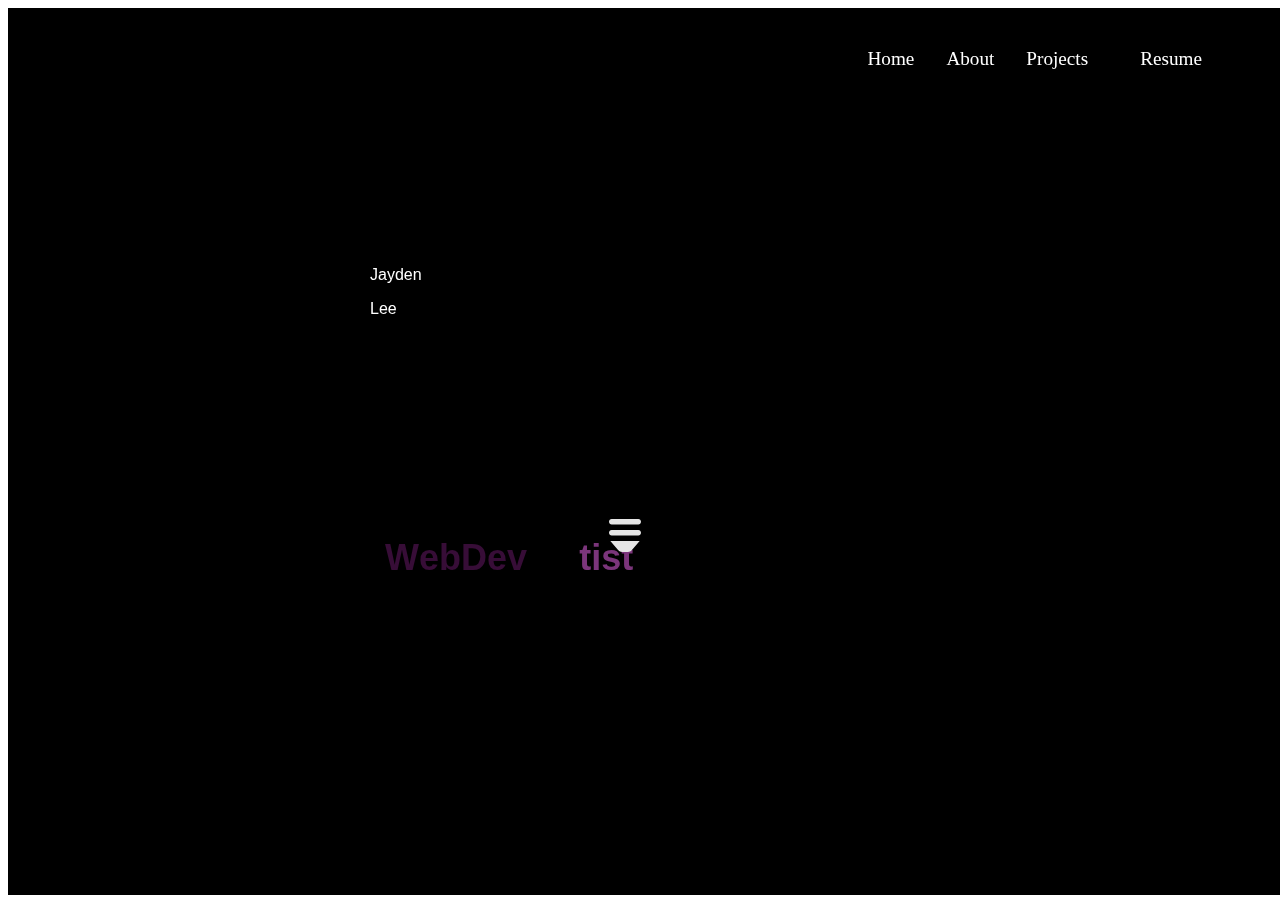
<file: tech.html>
<!DOCTYPE html>
<html lang="en">
  <head>
    <meta charset="UTF-8" />
    <meta name="viewport" content="width=device-width, initial-scale=1.0" />
    <title>Jayden Lee</title>
    <link rel="stylesheet" href="styles.css" />
    <link
      rel="stylesheet"
      href="https://use.fontawesome.com/releases/v5.14.0/css/all.css"
      integrity="sha384-HzLeBuhoNPvSl5KYnjx0BT+WB0QEEqLprO+NBkkk5gbc67FTaL7XIGa2w1L0Xbgc"
      crossorigin="anonymous"
    />
    <link rel="stylesheet" href="lightbulb.css">
    <link rel="stylesheet" href="rotating.css">
    <link rel="stylesheet" href="navbar.css">

  </head>
  <body>
    <nav class="navbar">
      <div class="navbar__container">
      
        <div class="navbar__toggle" id="mobile-menu">
          <span class="bar"></span> <span class="bar"></span>
          <span class="bar"></span>
        </div>
        <ul class="navbar__menu">
          <li class="navbar__item">
            <a href="/" class="navbar__links">Home</a>
          </li>
          <li class="navbar__item">
            <a href="/tech" class="navbar__links">About</a>
          </li>
          <li class="navbar__item">
            <a href="/products" class="navbar__links">Projects</a>
          </li>
          <li class="navbar__btn">
            <a href="/sign-up" class="button">Resume</a>
          </li>
        </ul>
      </div>
    </nav>
    <div class="main">
      <div class="main__container">
        <div class="main__content">
          <p class="first"><span>J</span>ayden</p>
          <p class="last">Lee</p>
          <div class="rotating-text">
            <p>
              <span class="word alizarin">Data_Scientist</span>
              <span class="word sun-flower">WebDeveloper</span>
              <span class="word peter-river">Problem<i>.</i>Solver</span>
              <span class="word emerald">Researcher</span>
              <span class="word wisteria">pls hire me</span>
            </p>
          </div>
        </div>
        </div>
      </div>
      <div class="frame">
        <svg width="76px" height="94px" viewBox="0 0 76 94" id="bulb" onclick="void(0);">
            <path d="M76,37.037 C76,59.939 55.6428571,75.427 55.6428571,93.5 L20.3571429,
            93.5 C20.3571429,75.427 0,59.9335 0,37.037 C0,13.1505 18.9891429,0 37.9782857,
            0 C56.9891429,0 76,13.167 76,37.037 L76,37.037 Z"></path>
        </svg>
        <div id="glow"></div>
        <svg width="32px" height="33px" viewBox="0 0 32 33" id="base">
            <path d="M29.3333333,0 L2.66666667,0 C1.19466667,0 0,
            1.232 0,2.75 C0,4.268 1.19466667,5.5 2.66666667,5.5 L29.3333333,
            5.5 C30.8053333,5.5 32,4.268 32,2.75 C32,1.232 30.8053333,0 29.3333333,
            0 L29.3333333,0 Z M29.3333333,11 L2.66666667,11 C1.19466667,11 0,12.232 0,
            13.75 C0,15.268 1.19466667,16.5 2.66666667,16.5 L29.3333333,16.5 C30.8053333,
            16.5 32,15.268 32,13.75 C32,12.232 30.8053333,11 29.3333333,11 L29.3333333,11 Z M30.6666667,
            22 L1.33333333,22 L9.072,31.1245 C10.0853333,32.3125 11.552,33 13.088,33 L18.9173333,
            33 C20.4533333,33 21.9146667,32.3125 22.928,31.1245 L30.6666667,22 L30.6666667,22 Z"></path>
        </svg>
    </div>
    </div>

    <script src="app.js"></script>
  </body>
</html>
</file>
<file: styles.css>
#preloader__container svg {
  width:10%; 
  position:absolute;
  top:40%;
  left:50%;
  transform: translate(-50%, -50%);
}

#preloader__container p{
  position:absolute;
  top:55%;
  left:50%;
  transform: translate(-50%, -50%);
  color:#f1c40f;
  font-family: "Comic Sans MS", sans-serif;
  font-weight: 500;
  font-size: 2rem;
}

#progressbar{
  height: 26px;
  position: absolute;
  left: 50%;
  top: 65%;
  width: 200px;
  background: rgba(159, 159, 159, 0.5);
  border-radius: 10px;
  margin: -20px 0 0 -100px;
  padding: 2px;
}
#loadingbar{
  transition: all 500ms ease;
  height: 20px;
  width: calc(100% - 10px);
  border-radius: 8px;
  background: #474747;
  position: absolute;
  margin: 3px;
  display: inline-block;
  animation: load 3s ease infinite;
}
#load{
  font-family: Arial;
  font-weight: bold;
  text-align: center;
  margin-top: -30px;
}

@keyframes load{
  0%{
    width: 2%;
  }
  10%{
    width: 10%;
	
  }
	100%{
		width:90%;
	}
}


.loader--hidden {
  opacity: 0;
  visibility: hidden;
}

#preloader__container {
  width:100%;
  height:100%;
  position: absolute;
  background-color: #292929;
  z-index: 9999;
  transition: opacity 1s, visibility 1s;
  
}

.lst0 {
  fill: #ebd618;
}

.lst1 {
  fill: none;
  stroke: #FFFFFF;
  stroke-width: 4;
  stroke-miterlimit: 10;
}

.lst2 {
  fill: none;
  opacity: .5;
  stroke: yellow;
  stroke-width: 2;
  stroke-miterlimit: 10;
}

#one {
  -webkit-transform-origin: center;
  -ms-transform-origin: center;
  transform-origin: center;
  -webkit-animation: line-glow 1s .1s infinite;
  animation: line-glow 1s .1s infinite;
}

#two {
  -webkit-transform-origin: center;
  -ms-transform-origin: center;
  transform-origin: center;
  -webkit-animation: line-glow 1s .2s infinite;
  animation: line-glow 1s .2s infinite;
}

#three {
  -webkit-transform-origin: center;
  -ms-transform-origin: center;
  transform-origin: center;
  -webkit-animation: line-glow 1s .3s infinite;
  animation: line-glow 1s .3s infinite;
}

#four {
  -webkit-transform-origin: center;
  -ms-transform-origin: center;
  transform-origin: center;
  -webkit-animation: line-glow 1s .4s infinite;
  animation: line-glow 1s .4s infinite;
}

#five {
  -webkit-transform-origin: center;
  -ms-transform-origin: center;
  transform-origin: center;
  -webkit-animation: line-glow 1s .5s infinite;
  animation: line-glow 1s .5s infinite;
}

#six {
  -webkit-transform-origin: center;
  -ms-transform-origin: center;
  transform-origin: center;
  -webkit-animation: line-glow 1s .6s infinite;
  animation: line-glow 1s .6s infinite;
}

#seven {
  -webkit-transform-origin: center;
  -ms-transform-origin: center;
  transform-origin: center;
  -webkit-animation: line-glow 1s .7s infinite;
  animation: line-glow 1s .7s infinite;
}

#bulb-body-fill {
  -webkit-animation: bulb-on 1s ease infinite;
  animation: bulb-on 1s ease infinite;
}

@-webkit-keyframes line-glow {
  10% {
    -webkit-transform: scale(1.2);
    transform: scale(1.2);
    opacity: 1;
  }
}

@keyframes line-glow {
  10% {
    -webkit-transform: scale(1.2);
    transform: scale(1.2);
    opacity: 1;
  }
}

@-webkit-keyframes bulb-on {
  0% {
    opacity: 0;
  }
  100% {
    opacity: 1;
  }
}

@keyframes bulb-on {
  0% {
    opacity: 0;
  }
  100% {
    opacity: 1;
  }
}

@media (prefers-reduced-motion: no-preference) {
  * {
    scroll-behavior: smooth;
  }
}

body{
  overscroll-behavior: none;
}
/* Main Content CSS */
.main {
    background-color: black;
    width:100vw;
    height:98.5vh;
    z-index: -5;
    overscroll-behavior: none;
    
  }
  
  .main__container {
    
    margin-top: -200px;
    margin-left: -270px;
    padding: 0;
    height: 350px;
    z-index: 2;
    width: 570px;
    overflow:hidden;
    position:fixed;
    top:50%;
    left:50%;
    font-family: 'Helvetica', sans-serif;
  }
  
  .main__content {
    color: #fff;
    background-color:transparent;
    
    
  }
  
  
  .main__content .firstname{
    font-size: 10rem;
    font-weight: bold;
    position:absolute;
    left: 0;
    top: 0;
  }

  .main__content .firstname span{
    font-size: 12rem;
    font-weight: bold;
    
  }
  
  .main__content .lastname{
    font-size: 9rem;
    position:absolute;
    left: 285px;
    top: 190px;
    font-weight: bold;
  }
  
  
 
  @media screen and (max-width: 768px) and (min-width:481px) {
    .main__container {
      transform:scale(.7);
      margin-top: -165px;
      margin-left: -270px;
      padding: 0;
      height: 350px;
      z-index: 2;
      width: 570px;
      overflow:hidden;
      position:fixed;
      top:50%;
      left:50%;
    }
    .darkmode{
      margin-top: 17px;
    }

    .rotating{
      position:absolute;
      top: 15px;
      left: 15px;
      transform:scale(1.42857);
    }
  }


  @media screen and (max-width: 480px) {
    .main__container {
      transform:scale(.5);
      margin-top: -165px;
      margin-left: -270px;
      padding: 0;
      height: 350px;
      z-index: 2;
      width: 570px;
      overflow:hidden;
      position:fixed;
      top:50%;
      left:47%;
  
  }
}

/*

ABOUT

*/


.container{
  color: #ababab;
  background: transparent;
  color: #fff;
  margin: 0;
  padding: 20px 5%;
  font-family: 'Gill Sans', sans-serif;
  box-sizing: border-box;
  z-index: 10;
  position: absolute;
  height: 100vh;

}

#about{
height:100vh;
width:100%;
position:relative;
overflow: hidden;

}




.row{
  display: flex;
  justify-content: space-between;
  flex-wrap: wrap;
}
.about-col-1{
  flex-basis: 35%;
}

.about-col-1 img{
  width: 100%;
  border-radius: 15px;
  padding: 40px 0px;

}
  
.about-col-2{
  flex-basis: 60%;
}

.sub-title{
  font-size: 75px;
  font-weight: 600;
  color: #fff;
}
  
.tab-titles{
  display: flex;
  margin: 20px 0 40px;
}
  
.tab-links{
  margin-right: 50px;
  font-size: 25px;
  font-weight: 500;
  cursor: pointer;
  position: relative;
}

.tab-links::after{
  content:'';
  width: 0;
  height: 3px;
  background: #ff004f;
  position: absolute;
  left: 0;
  bottom: -8px;
  transition: 0.5s;
}

.tab-links.active-link::after{
width: 50%;
}

.tab-contents ul li{
list-style: none;
margin: 10px 0;
}

.tab-contents ul li span{
color: #b54769;
font-size: 14px;
}

.tab-contents{
display: none;
}

.tab-contents.active-tab{
display: block;
}

@media only screen and (max-width:600px){
  .sub-title{
      font-size: 40px;
  }
      
  .about-col-1, .about-col-2{
      flex-basis: 100%;
  }
      
  .about-col-1{
      margin-bottom: 30px;
  }

  .about-col-2{
      font-size: 14px;
  } I
      
  .tab-links{
      font-size: 16px;
      margin-right: 20px;
  }

  .about-col-1 img{
      padding: 0;
  
  }
}



.main__img--container {
  text-align: center;
}

.mypicture--card {
  margin: 10px;
  height: 450px;
  width: 450px;
  border-radius: 4px;
  display: flex;
  flex-direction: column;
  justify-content: center;
  color: #fff;
  background-image: linear-gradient(to right, #00dbde 0%, #fc00ff 100%);
}

.fa-layer-group,
.fa-users {
  font-size: 14rem;
}

#card-2 {
  background: #ff512f;
  background: -webkit-linear-gradient(to right, #dd2476, #ff512f);
  background: linear-gradient(to right, #dd2476, #ff512f);
}

/* Mobile Responsive */
@media screen and (max-width: 1100px) {
  .about__container {
    display: grid;
    grid-template-columns: 1fr;
    align-items: center;
    justify-content: center;
    width: 100%;
    margin: 0 auto;
    height: 90%;
  }

  .main__img--container {
    display: flex;
    justify-content: center;
  }

  .mypicture--card {
    height: 400px;
    width: 400px;
  }

  .about__content {
    text-align: center;
    margin-bottom: 4rem;
  }

  .about__content h1 {
    font-size: 2.5rem;
    margin-top: 2rem;
  }

  .about__content h2 {
    font-size: 3rem;
  }

  .about__content p {
    margin-top: 1rem;
    font-size: 1.5rem;
  }
}

@media screen and (max-width: 480px) {
  .mypicture--card {
    width: 250px;
    height: 250px;
  }

  .fa-users,
  .fa-layer-group {
    font-size: 4rem;
  }

  .about__content h1 {
    font-size: 2rem;
    margin-top: 3rem;
  }
  .about__content h2 {
    font-size: 2rem;
  }

  .about__content p {
    margin-top: 2rem;
  }

  .main__btn {
    padding: 12px 36px;
    margin: 2.5rem 0;
  }
}





/* 

PROJECTS 

*/


@import url('https://fonts.googleapis.com/css2?family=Poppins:ital,wght@0,100;0,200;0,300;0,400;0,500;0,600;0,700;0,800;0,900;1,100;1,200;1,300;1,400;1,500;1,600;1,700;1,800;1,900&display=swap');

 

.ground{
  position:absolute;
  top:0;
  right:0;
  background: none !important;
  width: 70% !important;
  height:50% !important;
  z-index: 3;
}
.border{
  position:absolute;
  top:0;
  right:0;
  background: none !important;
  z-index: 1;
  width: 100%;
  height:100% !important;
}
.border2{
  position:absolute;
  top:0;
  right:0;
  background: none !important;
  z-index: 1;
  width: 100%;
  height:100% !important;
}

.projects{
  width:100%;
  height: 100vh;
  position :relative;
  background-color: #ad8766;
  z-index: 5;
 
  
}

.projects > h1{
  position: absolute;
  z-index: 10;
  font-size: 5.555vw;
  font-weight: bold;
  left:36%;
  top: 5%;
  color: rgb(42, 40, 40);
}

.precontainer{
  display: flex;
  align-items: center;
  justify-content: center;
  background-color: #9b7653;
  position:absolute;
  bottom:0;

}



.project__container{
  display: flex;
  justify-content: center;
  align-items: center;
  background: transparent;
  margin: 0;
  padding: 0;
  font-family: "Poppins", sans-serif;
  position: absolute;
  flex-wrap: wrap;
  gap: 5.556vw;
  z-index: 5;
}

.card{
  position: relative;
  width: 24.31vw;
  height: 21.95vh;
  background:  #000;
  transition: 0.5s;
  transform: translateY(-10%);
  opacity:75%;
}

.card:hover{
  height: 54.878vh;
  opacity:90%;
}

.card .lines{
  position: absolute;
  inset: 0;
  background-color: #000;
  overflow: hidden;
}

.card .lines::before {
  content: '';
  position: absolute;
  top: 50%;
  left: 50%;
  width: 41.67vw;
  height: 14.634vh;
  background: linear-gradient(transparent, #f1c40f, #f1c40f, #f1c40f, transparent);
  animation: animate 4s linear infinite;
  filter: brightness(1.3);
}

.card:hover .lines::before {
  animation-play-state: running;
}

@keyframes animate 
{
  0% {
      transform: translate(-50%, -50%) rotate(0deg);
  }
  100% {
      transform: translate(-50%, -50%) rotate(360deg);
  }
}

.card .lines::after {
  content: '';
  position: absolute;
  inset:0.2083vw;
  background: #292929;
}

.card .imgBx{
  position: absolute;
  top: -60px;
  left: 50%;
  width: 10.4167vw;
  height: 18.293vh;
  transform: translateX(-50%);
  background: #000;
  transition: 0.5s;
  z-index: 10;
  overflow: hidden;
  display: flex;
  justify-content: center;
  align-items: center;
}

.card:hover .imgBx{
top: 3.0487vh;
width: 15.625vw;
height: 27.439vh;
}

.card .imgBx::before {
  content: '';
  position: absolute;
  top: 50%;
  left: 50%;
  width: 34.72vw;
  height: 18.293vh;
  background: linear-gradient(transparent, #f1c40f, #f1c40f, #f1c40f, transparent);
  transform: translate(-50%, -50%);
  animation: animate2 6s linear infinite;
  filter: brightness(1.5);
}

.card:hover .imgBx::before {
  animation-play-state: running;
}

@keyframes animate2 {
  0% {
      transform: translate( -50%, -50%) rotate(360deg);
  }

  100% {
      transform: translate(-50%, -50%) rotate(0deg);
  }
}

.card .imgBx::after {
  content: '';
  position: absolute;
  inset: 0.2083vw;
  background: #292929;

}


.card .imgBx img{
  width: 8.333vw;
  position: absolute;
  z-index: 1;

  opacity: 0.5;
  transition: 0.5s;
}

.card:hover .imgBx img{
  width: 13.889vw;
  opacity: 1;
}

.card .content{
position: absolute;
width: 100%;
height: 100%;
display: flex;
justify-content: center;
align-items: flex-end;
overflow: hidden;
}

.card .content .details{

  padding: 3.6585vh 2.0833vw;
  text-align: center;
  width: 100%;
  transition: 0.5s;
  transform: translateY(17.683vh);
}

.card:hover .content .details{
transform: translateY(0px) ;
}

.card .content .details h2{
font-size: 1.6667vw;
font-weight: 700;
color: rgb(74, 34, 34);
line-height: 1.2em;
filter:brightness(1.75)
}

.card .content .details p{
color: #fff;
opacity: 0;
transition: 0.5s;
font-size: 1.111vw;
}

.card .content .details a{
  display: inline-block;
  padding: 0.976vh 1.042vw;
  background: #45f3ff;
  color: #292929;
  margin-top: 1.22vh;
  font-weight: 500;
  text-decoration: none;
  opacity: 0;
  transition: 0.5s;
}

.card:hover .content .details p,
.card:hover .content .details a{
  opacity: 1;
  }

 

  #noresponsive {
    background-color: black;
    width:100%;
    height:100vh;
    position:absolute;
    z-index: -200;
  }



  @media screen and (max-width:1200px) and (max-height:1500px) {
    #noresponsive {
      background-color: black;
      width:100%;
      height:100vh;
      position:absolute;
      z-index: 10000000;    }
   }
</file>
<file: lightbulb.css>
.frame {
  position: absolute;
  top: 50%;
  left: 50%;
  width: 400px;
  height: 400px;
  margin-top: -200px;
  margin-left: -200px;
  border-radius: 2px;
  overflow: hidden;
  background: transparent;
}

#bulb {
  position: absolute;
  z-index: 2;
  top: 170px;
  left: 147px;
  cursor: pointer;
}


#glow {
  position: absolute;
  width: 76px;
  height: 76px;
  border-radius: 50px;
  top: 170px;
  left: 147px;
  
}


#base {
  position: absolute;
  top: 269px;
  left: 169px;
  fill: #E5E5E5;
  z-index:2;
}
</file>
<file: rotating.css>
.rotating-text {
  font-family: sans-serif;
  font-weight: 600;
  font-size: 36px;
  color: white;
  transform: translateX(-80px);
  position:absolute;
  left: 95px;
  top: 287px;
}
.rotating-text p {
  display: inline-flex;
  margin: 0;
  vertical-align: top;
}
.rotating-text p .word {
  position: absolute;
  display: flex;
  opacity: 0;
}

.rotating-text p .word .letter {
  transform-origin: center center 25px;
}
.rotating-text p .word .letter.out {
  transform: rotateX(90deg);
  transition: 0.32s cubic-bezier(0.6, 0, 0.7, 0.2);
}
.rotating-text p .word .letter.in {
  transition: 0.50s ease;
}
.rotating-text p .word .letter.behind {
  transform: rotateX(-90deg);
}

.alizarin {
  color: rgb(123, 53, 123);
}

.wisteria {
  color: rgb(215, 90, 117);
}

.peter-river {
  color: rgb(182, 123, 182);
}

.emerald {
  color: rgb(136, 42, 64);
}

.sun-flower {
  color: rgb(55, 13, 55);
}
</file>
<file: navbar.css>
/* Navbar */
.navbar {
  background: transparent;
  display: flex;
  justify-content: center;
  align-items: center;
  font-size: 1.2rem;
  position: fixed;
  width: 100%;
  top: 0;
  z-index: 999;
  box-sizing: border-box;
}

.navbar__container {
  display: flex;
  justify-content: space-between;
  z-index: 1;
  width: 100%;
  margin-right: auto;
  margin-left: auto;
  padding-right: 50px;
  padding-left: 50px;
}



.fa-gem {
  margin-right: 0.5rem;
}

.navbar__menu {
  display: flex;
  align-items: center;
  list-style: none;
  text-align: center;
}

.navbar__item {
  height: 80px;
}

.navbar__links {
  color: #fff;
  display: flex;
  align-items: center;
  justify-content: center;
  text-decoration: none;
  padding: 0 1rem;
  height: 100%;
}

.navbar__btn {
  display: flex;
  justify-content: center;
  align-items: center;
  padding: 0 1rem;
  width: 100%;
}

.button {
  display: flex;
  justify-content: center;
  align-items: center;
  text-decoration: none;
  padding: 10px 20px;
  height: 100%;
  width: 100%;
  border: none;
  outline: none;
  border-radius: 4px;
  background: transparent;
  color: #fff;
}

.button:hover {
  background: #f77062;
  transition: all 0.3s ease;
}

.navbar__links:hover {
  color: #f77062;
  transition: all 0.3s ease;
}


@media screen and (max-width: 960px) {
  .navbar__container {
    display: flex;
    justify-content: space-between;
    height: 80px;
    z-index: 1;
    width: 100%;
    padding: 0;
  }

  .navbar__menu {
    display: grid;
    grid-template-columns: auto;
    margin: 0;
    width: 100%;
    position: absolute;
    top: -1000px;
    opacity: 1;
    transition: all 0.5s ease;
    height: 50vh;
    z-index: -1;
  }

  .navbar__menu.active {
    background: #131313;
    top: 100%;
    opacity: 1;
    transition: all 0.5s ease;
    z-index: 99;
    height: 50vh;
    font-size: 1.6rem;
  }

  #navbar__logo {
    padding-left: 25px;
  }

  .navbar__toggle .bar {
    width: 25px;
    height: 3px;
    margin: 5px auto;
    transition: all 0.3s ease-in-out;
    background: #fff;
  }

  .navbar__item {
    width: 100%;
  }

  .navbar__links {
    text-align: center;
    padding: 2rem;
    width: 100%;
    display: table;
  }

  .navbar__btn {
    padding-bottom: 2rem;
  }

  .button {
    display: flex;
    justify-content: center;
    align-items: center;
    width: 80%;
    height: 80px;
    margin: 0;
  }

  #mobile-menu {
    position: absolute;
    top: 20%;
    right: 5%;
    transform: translate(5%, 20%);
  }

  .navbar__toggle .bar {
    display: block;
    cursor: pointer;
  }

  #mobile-menu.is-active .bar:nth-child(2) {
    opacity: 0;
  }

  #mobile-menu.is-active .bar:nth-child(1) {
    transform: translateY(8px) rotate(45deg);
  }

  #mobile-menu.is-active .bar:nth-child(3) {
    transform: translateY(-8px) rotate(-45deg);
  }
}



.mf-social-side-list {
  position: absolute;
  top: 7vh;
  left: 1%;
  z-index: 100;
}
.mf-social-side-list ul {
  list-style: none;
  display: flex;
  flex-direction: column;
 padding: 0;
 margin:0
}
.mf-social-side-list ul li a {
  color: #ffffff;
  border-radius: 50%;
  width: 35px;
  height: 35px;
  line-height: 35px;
  margin-top: 20px;
  text-align: center;
  text-decoration: none;
  display: inline-block;
  -webkit-transition: all .3s ease-in-out;
  -o-transition: all .3s ease-in-out;
  transition: all .3s ease-in-out;
  transform: scale(2);
}
.mf-social-side-list ul li a:hover {
  -webkit-transform: scale(2) translateY(-3px);
  transform: scale(2)  translateY(-3px);
}
</file>
